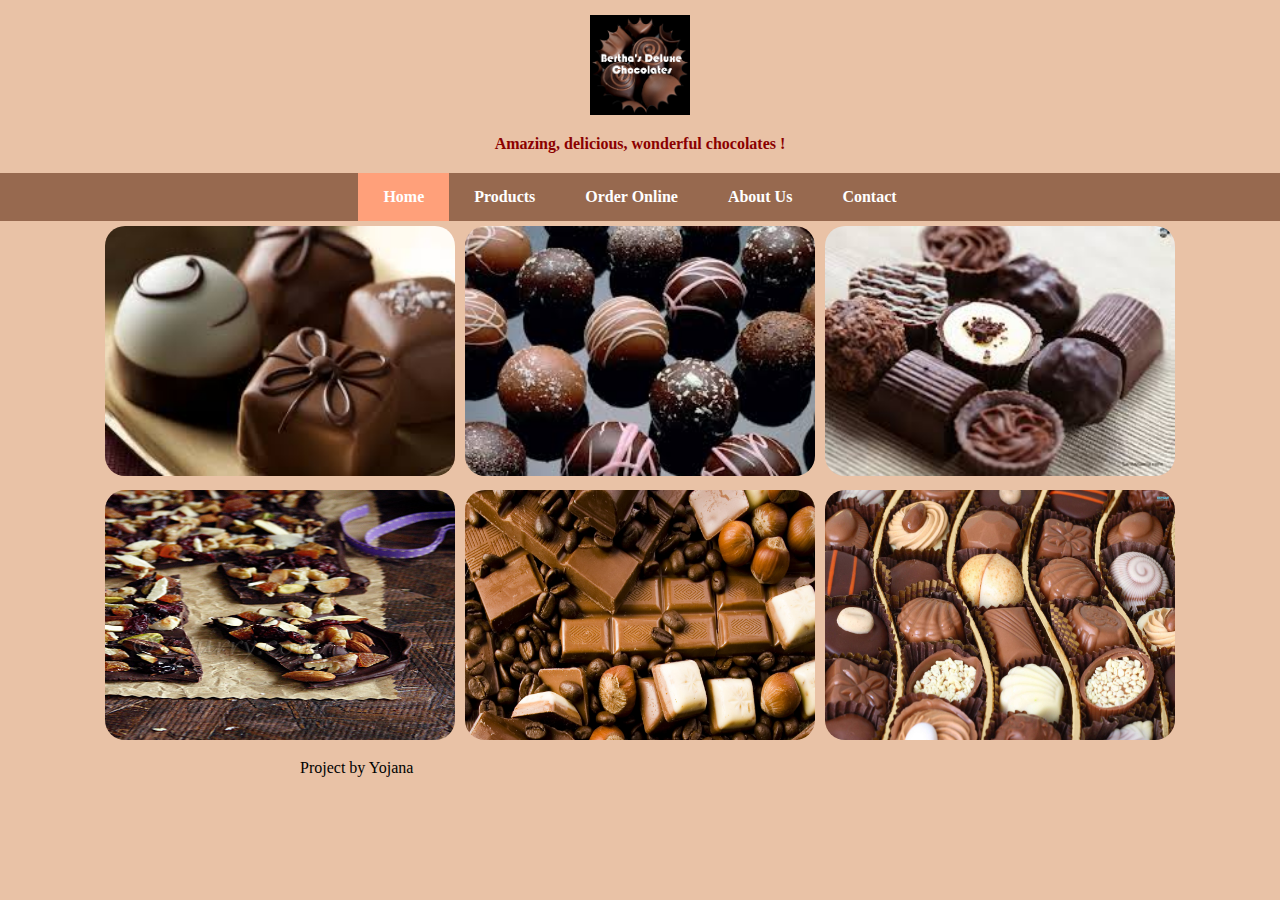
<file: proj4/index.html>
<?xml version="1.0" encoding="utf-8"?>
<!DOCTYPE html PUBLIC "-//W3C//DTD XHTML 1.0 Strict//EN"
        "http://www.w3.org/TR/xhtml1/DTD/xhtml1-strict.dtd">
<html xmlns="http://www.w3.org/1999/xhtml" xml:lang="en" lang="en">
<!-- 				Name: 				Yojana Vilas Patil
					Class Account #:	jadrn047
					REDID:				819676514
					Project #4									-->
<head>
<title>Welcome to Bertha's Deluxe Chocolates</title>
<meta http-equiv="content-type" content="text/html;charset=utf-8"/>
<link rel="stylesheet" type="text/css" href="proj1.css"/>
</head>
<body>
<div class="banner">
	<div class="header">
		<img class="flag" alt="flag_image" src="images/logoo.jpg"/>
		<div class="header-text">
			<h2>Amazing, delicious, wonderful chocolates !</h2>	 
		</div>
	</div>
	<div class="main-menu">
		<div class="sub-menu">
			<ul class="tabs">				
				<li class="active"><a href="index.html">Home</a></li>
				<li><a href="products.html">Products</a></li>
				<li><a href="orderonline.html">Order Online</a></li>
				<li><a href="aboutus.html">About Us</a></li>
				<li><a href="contact.html">Contact</a></li>
			</ul>
		</div>
	</div>
	<div id="content">				
		
			<img src="images/c1.jpg" class="img1" alt="Home image"/>
		
		
			<img src="images/c2.jpg" class="img2" alt="History image"/>
		
		
			<img src="images/c3.jpg" class="img3" alt="neighborhood image"/>
		
		
		<div class="clearfix">
		</div>
		
			<img src="images/c4.jpg" class="img1" alt="Art image"/>
		
		
			<img src="images/c5.jpg" class="img2" alt="Site image"/>
		
		
			<img src="images/c6.jpg" class="img3" alt="Food and rest image"/>
		
	</div>
	<div class="footer">
		<p>
			Project by Yojana
		</p>
	</div>
</div>
</body>
</html>
</file>
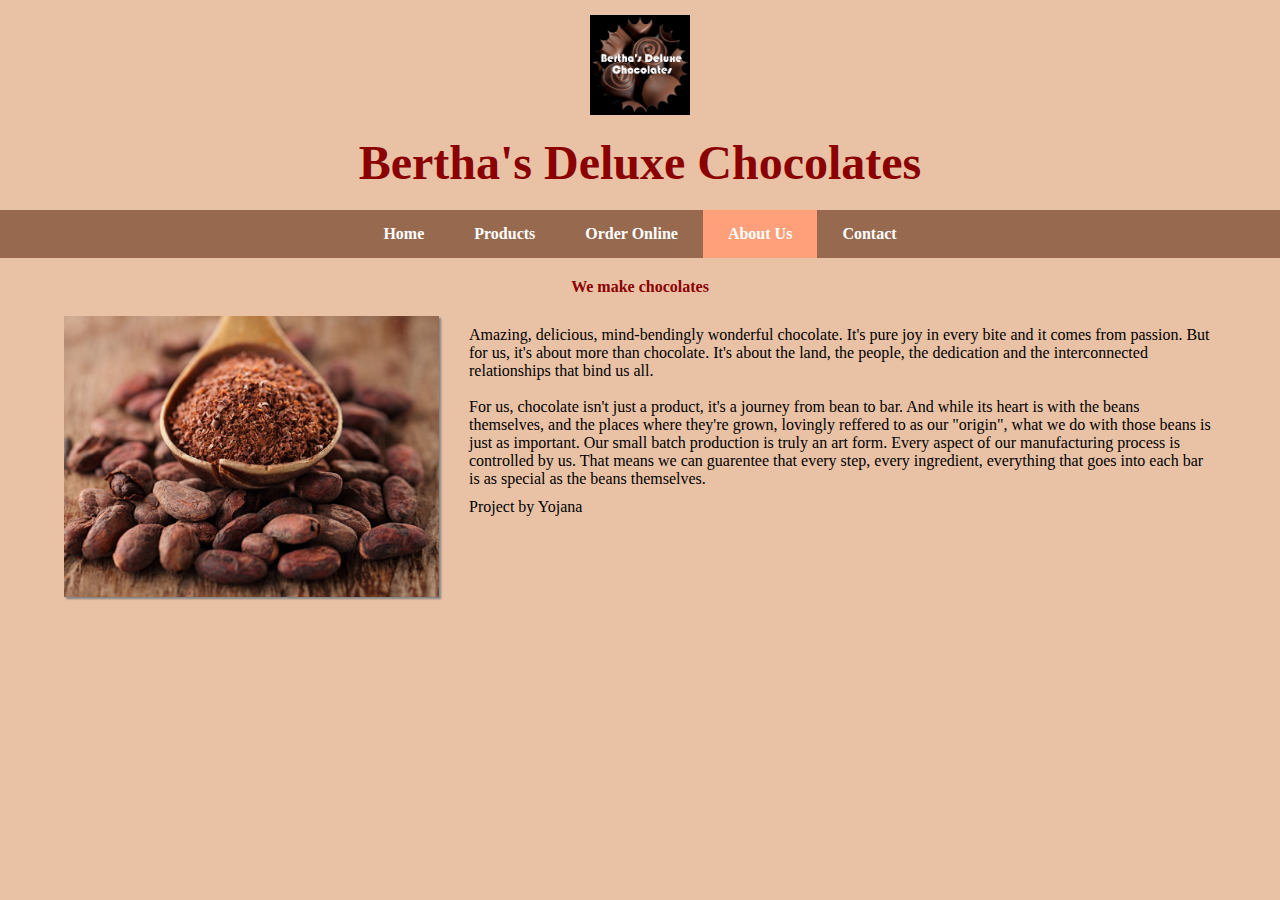
<file: proj4/aboutus.html>
<?xml version="1.0" encoding="utf-8"?>
<!DOCTYPE html PUBLIC "-//W3C//DTD XHTML 1.0 Strict//EN"
        "http://www.w3.org/TR/xhtml1/DTD/xhtml1-strict.dtd">
<html xmlns="http://www.w3.org/1999/xhtml" xml:lang="en" lang="en">
<!-- 				Name: 				Yojana Vilas Patil
					Class Account #:	jadrn047
					REDID:				819676514
					Project #4									-->
<head>
<title>Welcome to Bertha's Deluxe Chocolates</title>
<meta http-equiv="content-type" content="text/html;charset=utf-8"/>
<link rel="stylesheet" type="text/css" href="proj1.css"/>
</head>
<body>
<div class="banner">
	<div class="header">
		<img class="flag" alt="flag_image" src="images/logoo.jpg"/>
		<div class="header-text">
			<h1>Bertha's Deluxe Chocolates</h1>
			 <!-- <h2>Welcome To Lisbon, Portugal </h2> -->
		</div>
	</div>
	<div class="clearfix">
	</div>
	<div class="main-menu">
		<div class="sub-menu">
			<ul class="tabs">				
				<li><a href="index.html">Home</a></li>
				<li><a href="products.html">Products</a></li>
				<li><a href="orderonline.html">Order Online</a></li>
				<li class="active"><a href="aboutus.html">About Us</a></li>
				<li><a href="contact.html">Contact</a></li>
			</ul>
		</div>
	</div>
	<div class="clearfix">
	</div>
		<div id="individual-content">
		<h2>We make chocolates</h2>
		<img src="images/about.jpg" alt="About Image"/>
		<p>
			Amazing, delicious, mind-bendingly wonderful chocolate. It's pure
	joy in every bite and it comes from passion. But for us, it's about
	more than chocolate. It's about the land, the people, the dedication
	and the interconnected relationships that bind us all.<br /><br />
	
	For us, chocolate isn't just a product, it's  a journey from bean to
	bar. And while its heart is with the beans themselves, and the
	places where they're grown, lovingly reffered to as our "origin",
	what we do with those beans is just as important. Our small batch
	production is truly an art form. Every aspect of our manufacturing
	process is controlled by us. That means we can guarentee that every
	step, every ingredient, everything that goes into each bar is as
	special as the beans themselves.
		</p>
		
		<div class="clearfix">
		</div>
		
	</div>
	

	<div class="footer">
		<p>
			Project by Yojana
		</p>
	</div>
</div>
</body>
</html>
</file>
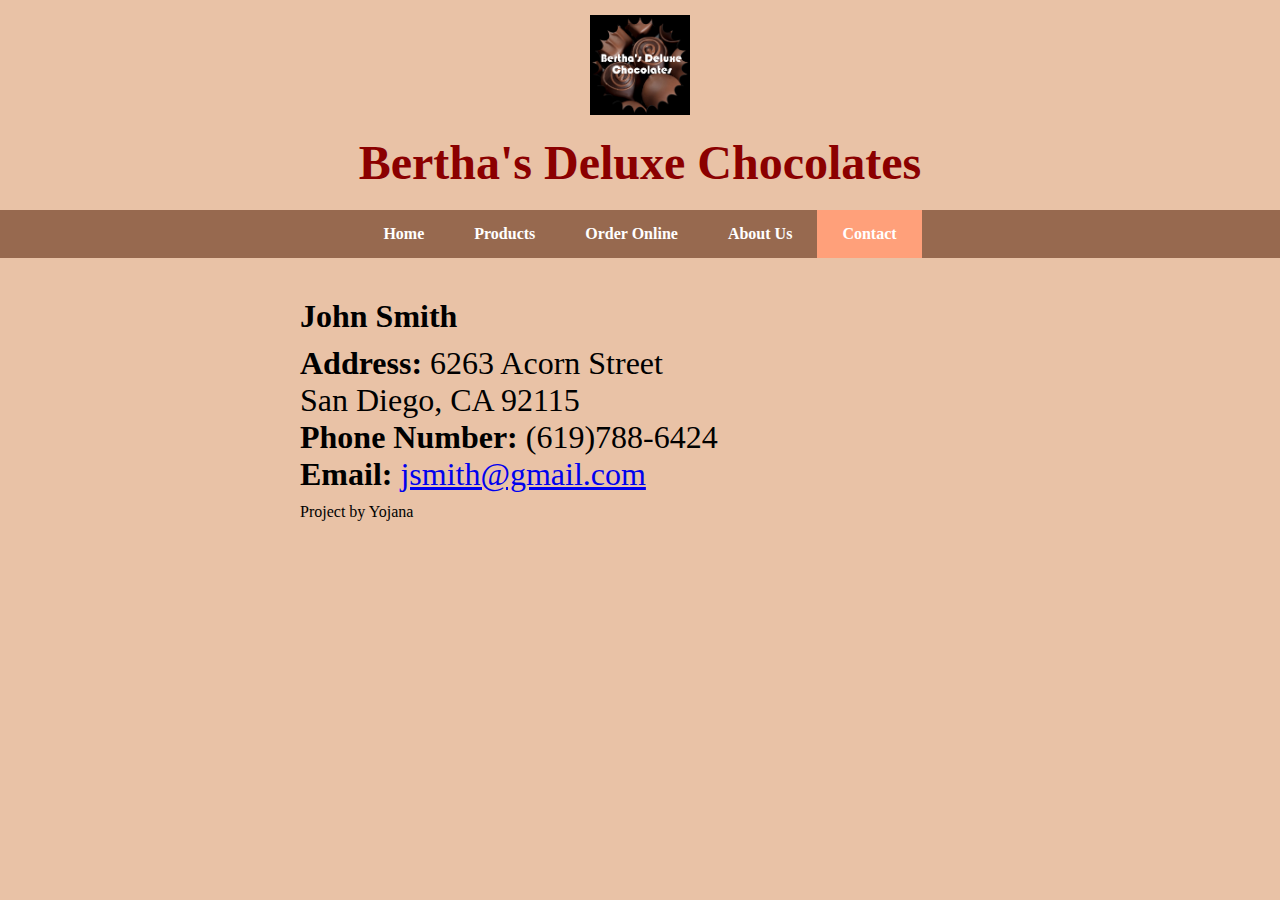
<file: proj4/contact.html>
<?xml version="1.0" encoding="utf-8"?>
<!DOCTYPE html PUBLIC "-//W3C//DTD XHTML 1.0 Strict//EN"
        "http://www.w3.org/TR/xhtml1/DTD/xhtml1-strict.dtd">
<html xmlns="http://www.w3.org/1999/xhtml" xml:lang="en" lang="en">
<!-- 				Name: 				Yojana Vilas Patil
					Class Account #:	jadrn047
					REDID:				819676514
					Project #4									-->
<head>
<title>Welcome to Bertha's Deluxe Chocolates</title>
<meta http-equiv="content-type" content="text/html;charset=utf-8"/>
<link rel="stylesheet" type="text/css" href="proj1.css"/>

</head>
<body>
<div class="banner">
	<div class="header">
		<img class="flag" alt="flag_image" src="images/logoo.jpg"/>
		<div class="header-text">
			<h1>Bertha's Deluxe Chocolates</h1>
		</div>
	</div>
	<div class="clearfix">
	</div>
	<div class="main-menu">
		<div class="sub-menu">
			<ul class="tabs">				
				<li><a href="index.html">Home</a></li>
				<li><a href="products.html">Products</a></li>
				<li><a href="orderonline.html">Order Online</a></li>
				<li><a href="aboutus.html">About Us</a></li>
				<li class="active"><a href="contact.html">Contact</a></li>
			</ul>
		</div>
	</div>
	<div class="contact">
		
		<p>	<b>John Smith </b> </p>
		<p><b> Address: </b> 6263 Acorn Street<br />
			 San Diego, CA 92115<br />
			<b>Phone Number: </b> (619)788-6424<br />
			<b>Email: </b><a href="mailto:youremailaddress">jsmith@gmail.com</a>	</p>
	</div>

	<div class="footer">
		<p>
			Project by Yojana
		</p>
	</div>
</div>
</body>
</html>
</file>
<file: proj4/proj1.css>
*{
    margin: 0;
    padding: 0;
}

body {
	background-color : #E9C2A6;	
}

h1 {
	padding-top : 20px;
	padding-bottom: 20px;
	text-align: center;
	color:#8B0000;
	font-size:3em;
}
h2 {
	padding-top : 20px;
	padding-bottom: 20px;
	text-align: center;
	color:#8B0000;
	font-size:1em;
}
h3 {
	padding-top : 20px;
	padding-bottom: 20px;
	text-align: center;
	color:black;
	font-size:1em;
}

.flag {
	width: 100px;
	display: block;
	margin-left: auto;
	margin-right: auto;
	margin-top: 15px;
	cursor: pointer;
}
	
.banner {
	width: 100%;
	min-height: 100%;
    margin: auto;
    position: relative;
}


.tabs {
	/*display: block;?*/
    clear: both;
    text-align: center;
	align: center;
}

.main-menu { 
	background: #97694F; 
	width: 100%;
/*	position: absolute;	 */
	font-weight: bold;
	align: center

}

.sub-menu { 
	overflow: hidden;	
}

 
.sub-menu ul { 
	/*width: 100%; */
	list-style: none;
	display: table;
	margin: auto;
}
.sub-menu ul li { 
	list-style: none; 
	float: left; 
	padding: 15px; 
	display: inline; 
}

.sub-menu ul li a {
	margin: 10px 0;
	padding: 10px;
	color: #FFF;
	font-family: verdana;
	font-size: 16px;
	text-decoration: none;
}

.sub-menu ul li:hover, .active { 
	background-color:#FFA07A;
}


.img1 {
	width:350px;
	height:250px;	
}

.img2 {
	width:350px;
	height:250px;
}

.img3 {
	width:350px;
	height:250px;
}

#content { 
	margin: auto;
	display: table;	
}

#content img{		
    padding: 5px 5px 5px 5px;
	border-radius: 25px;
	margin: auto;
}
#table-division {  
	padding-top:200px;
	padding-left:300px;
	padding-right: 100px;
}
table {
    border-collapse: collapse;
	margin : auto;
}

table, th, td {
    border: 2px solid black;
}
th, td {
    padding: 15px;
    text-align: left;
}

#table-division img {
	border: 3px solid black;
	height: 100;
	width :150;
}

p { 
	padding-top:10px;
	padding-left:300px;
}

#aboutus {
	padding-top:150px;
	margin-left: auto;
    margin-right: auto;
    width: 90%;

}
.contact {
	padding-top : 30px;
	font-size:2em;
	
}

#individual-content img {
	width: 375px;
	float: left;
	margin-right: 30px;
	box-shadow: 2px 2px 2px grey;
}

#individual-content{
	margin-left: 5%;
	margin-right: 5%;
}

#counter {
    position: absolute;
    top: 15px;
    right: 15px;
    font-weight: bold;
    font-size: 100%;
	 border: 2px solid black;
	 margin-left: 5%;
	margin-right: 5%;
    }

#content span{
	display: none;
}

#nav {
	float :left;
	width: 20%;
	display : inline;
	
}
</file>
